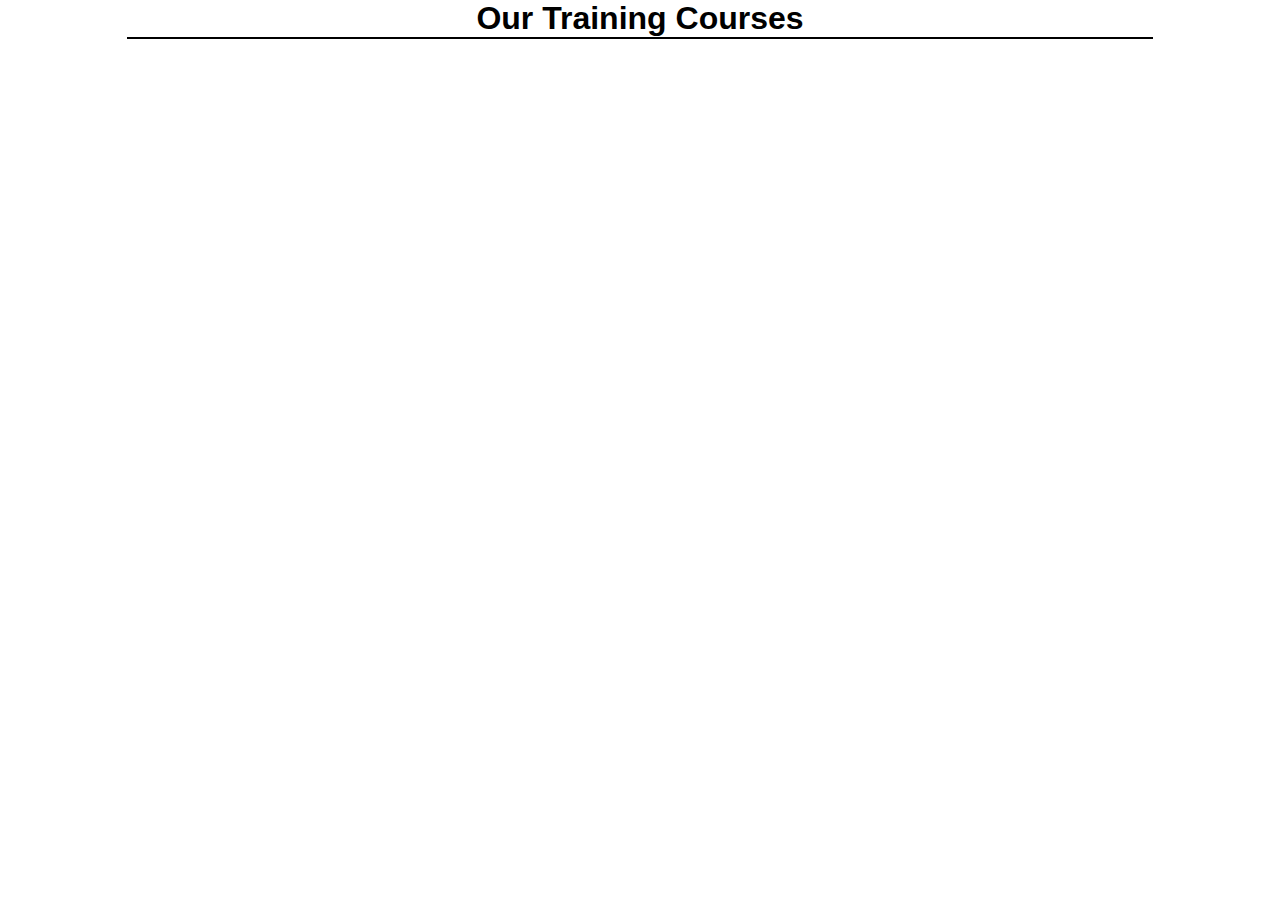
<file: cards.html>
<!DOCTYPE html>
<html lang="en">
<head>
    <meta charset="UTF-8">
    <meta name="viewport" content="width=device-width, initial-scale=1.0">
    <title>Document</title>
    <style>
        *{
            margin: 0;
            padding: 0;
        }
        .trainingsection{
            width: 100%;
            background: white;
        }
        .trainingsection h1{
            text-align: center;
            font-family: sans-serif;
        }
        .container{
            margin: auto;
            width: 80vw;
            border: 1px solid black;
        }
    </style>
</head>
<body>
    <div class="trainingsection">
        <h1>Our Training Courses</h1>
        <div class="container"></div>
    </div>
</body>
</html>
</file>
